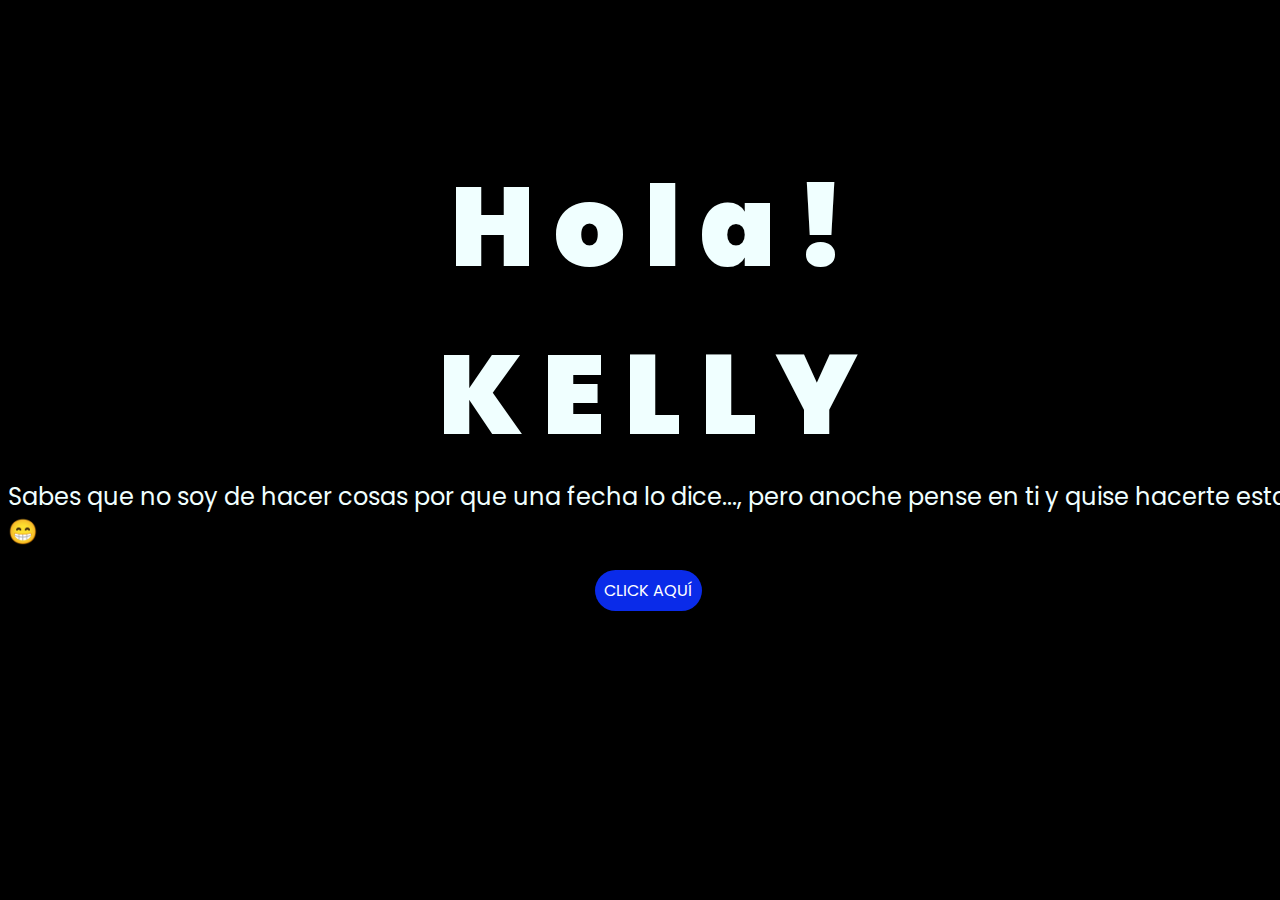
<file: index.html>
<!DOCTYPE html>
<html lang="es">

<head>
    <meta charset="UTF-8">
    <meta http-equiv="X-UA-Compatible" content="IE=edge">
    <meta name="viewport" content="width=device-width, initial-scale=1.0">
    <link rel="stylesheet" href="css/style.css">
    <link rel="icon" href="img/flowers.png" type="image/x-icon">
    <title>Flowers</title>
</head>

<body>
    <div class="greetings">
        <span>H</span>
        <span>o</span>
        <span>l</span>
        <span>a</span>
        <span>!</span>
    </div>
    <div class="greetings">
        <span>K</span>
        <span>E</span>
        <span>L</span>
        <span>L</span>
        <span>Y</span>
    </div>
    <div class="description">
        <span>Sabes que no soy de hacer cosas por que una fecha lo dice..., pero anoche pense en ti y quise hacerte esto 😁</span>
    </div>
    <div class="button">
        <button class="botones">
            <a href="flower.html" style="color: #fff;">CLICK AQUÍ</a>
        </button>
    </div>

</body>

</html>
</file>
<file: css/style.css>
@import url('https://fonts.googleapis.com/css2?family=Poppins:ital,wght@0,500;1,900&display=swap');
*{
    font-family: 'Poppins',cursive;
}
body{
    color: azure;
    width: 100%;
    height: 82vh;
    display: flex;
    flex-direction: column;
    align-items: center;
    justify-content: center;
    background-color: black;
    /* padding-top: -30; */
}

.botones{
    padding: 9px;
    border-radius: 80px;
    background-color: transparent;
    border: none;
}

.botones a{
    background-color: #0a2be9;
    padding: 9px;
    border-radius: 80px;
    -webkit-border-radius: 80px;
    -moz-border-radius: 80px;
    -ms-border-radius: 80px;
    -o-border-radius: 80px;

}

.botones a:focus{
    background-color: rgb(50, 194, 194);
}

.greetings{
    font-size: 7rem;
    font-weight: 900;
}
.greetings > span{
    animation: glow 2.5s ease-in-out infinite;
}
@keyframes glow{
    0%, 100%{
        color: #fff;
        text-shadow: 0 0 12px #39c6d6, 0 0 50px #39c6d6, 0 0 100px #39c6d6;
    }
    10%, 90%{
        color: #111;
        text-shadow: none;
    }
}
.greetings > span:nth-child(2){
    animation-delay: .2s ;
}
.greetings > span:nth-child(3){
    animation-delay: .4s ;
}
.greetings > span:nth-child(4){
    animation-delay: .6s;
}
.greetings > span:nth-child(5){
    animation-delay: .8s;
}
.greetings > span:nth-child(6){
    animation-delay: 1s;
}

.description{
    font-size: 1.5rem;
    margin-bottom: 20px;
}

.button a{
    text-decoration: none;
    font-size: 1rem;
    color: #111;
}

@media screen and (max-width:574px){
    .greetings{
        display: block;
        font-size: 4rem;
        font-weight: 800;
        text-align: center;
    }
    .description{
        font-size: 1.2rem;
        text-align: center;
    }
    
    .button a{
        font-size: 1rem;
    }
}
</file>
